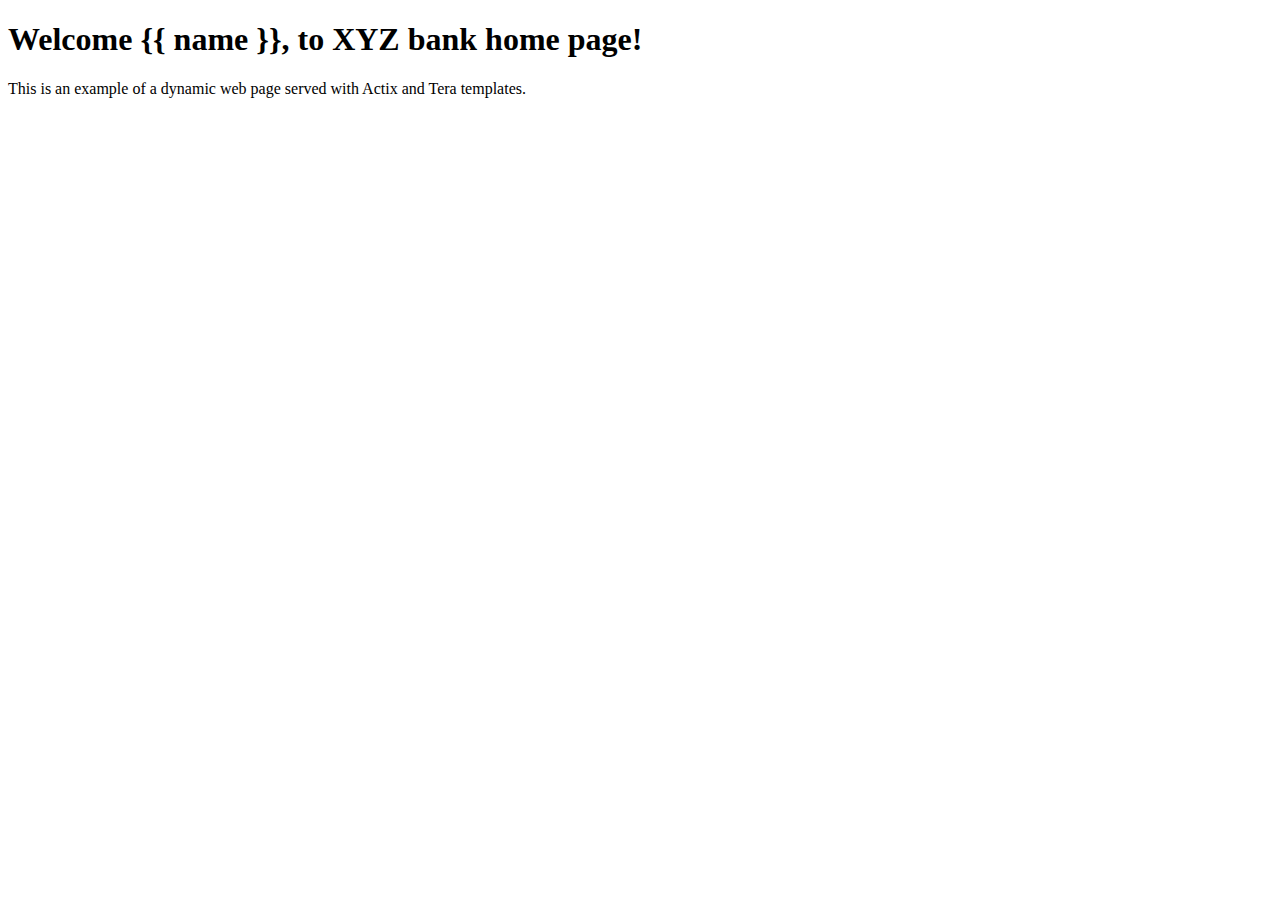
<file: tutor-web-app-ssr/static/iter1/index.html>
<!DOCTYPE html>
<html>
  <head>
    <title>XYZ Bank Website</title>
  </head>
  <body>
    <h1>Welcome {{ name }}, to XYZ bank home page!</h1>
    <p>This is an example of a dynamic web page served with Actix and Tera templates.</p>
  </body>
</html>
</file>
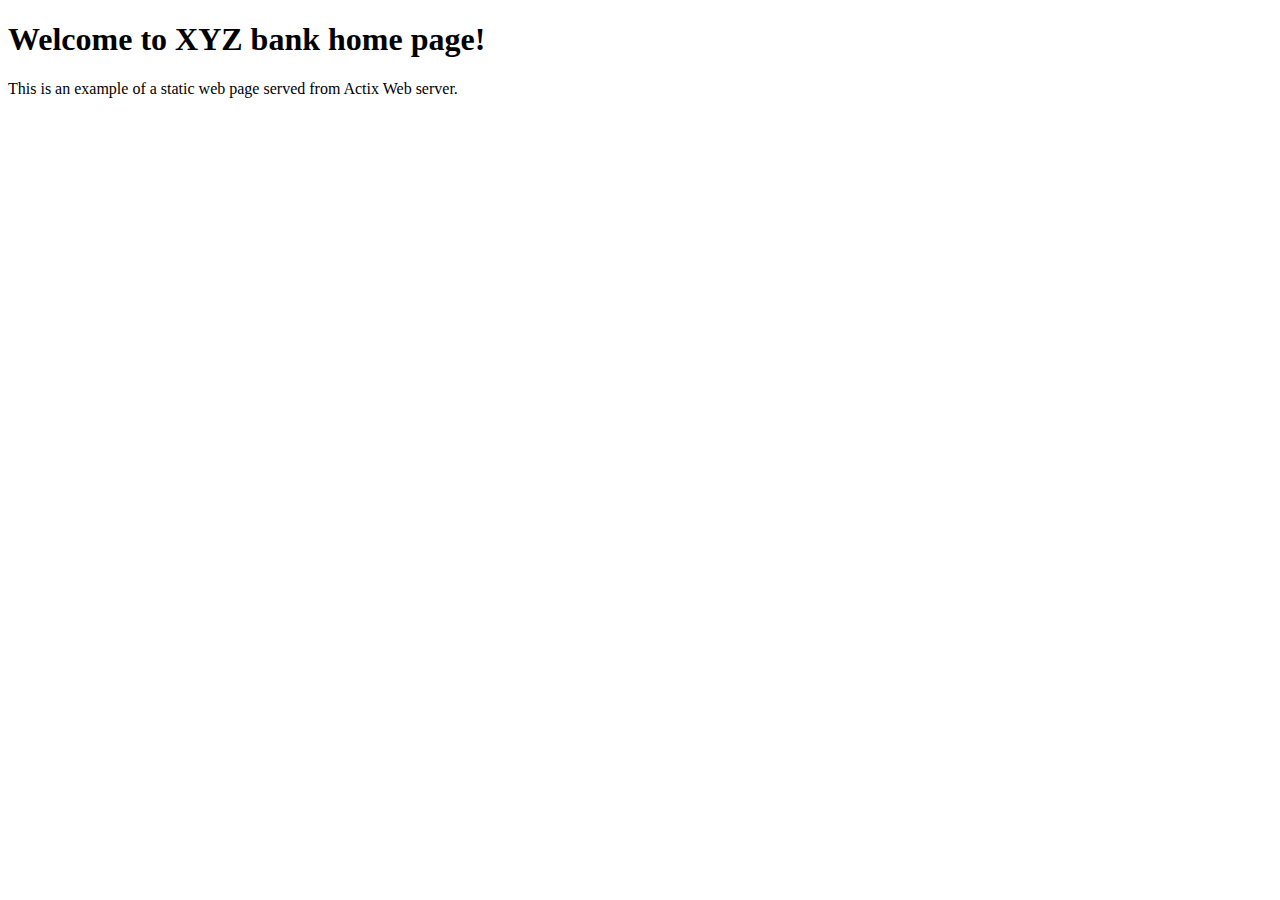
<file: tutor-web-app-ssr/static/static-web-page.html>
<!DOCTYPE html>
<html>
  <head>
    <title>XYZ Bank Website</title>
  </head>
  <body>
    <h1>Welcome to XYZ bank home page!</h1>
    <p>This is an example of a static web page served from Actix Web server.</p>
  </body>
</html>
</file>
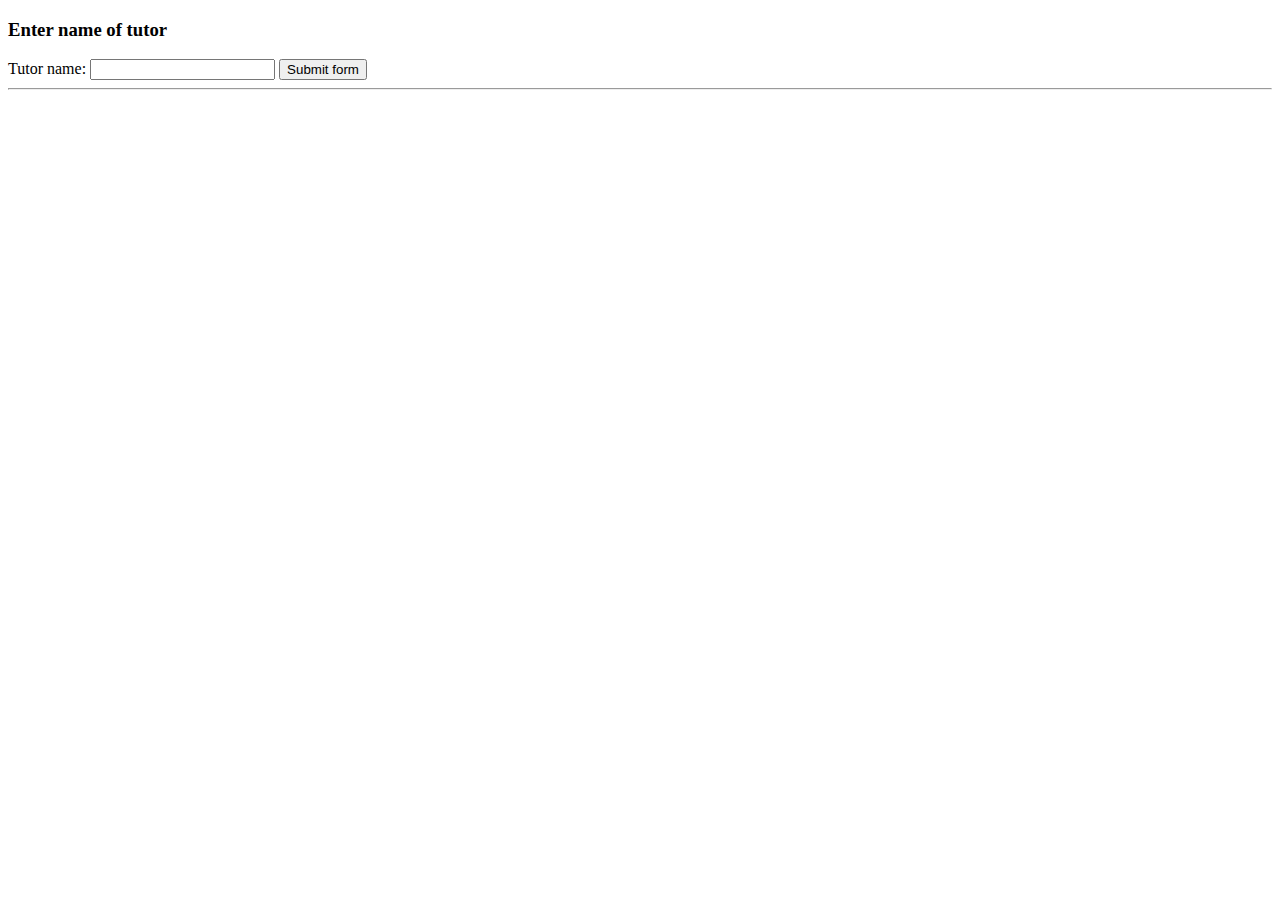
<file: tutor-web-app-ssr/static/iter2/form.html>
<!doctype html>
<html>
  <head>
    <meta charset=utf-8>
    <title>Forms with Actix & Rust</title>
  </head>
  <body>
  <h3>Enter name of tutor</h3>
  <form action=/tutors method=POST>
    <label>
      Tutor name:
      <input name="name">
    </label>
    <button type=submit>Submit form</button>
  </form>
  <hr>
</html>
</file>
